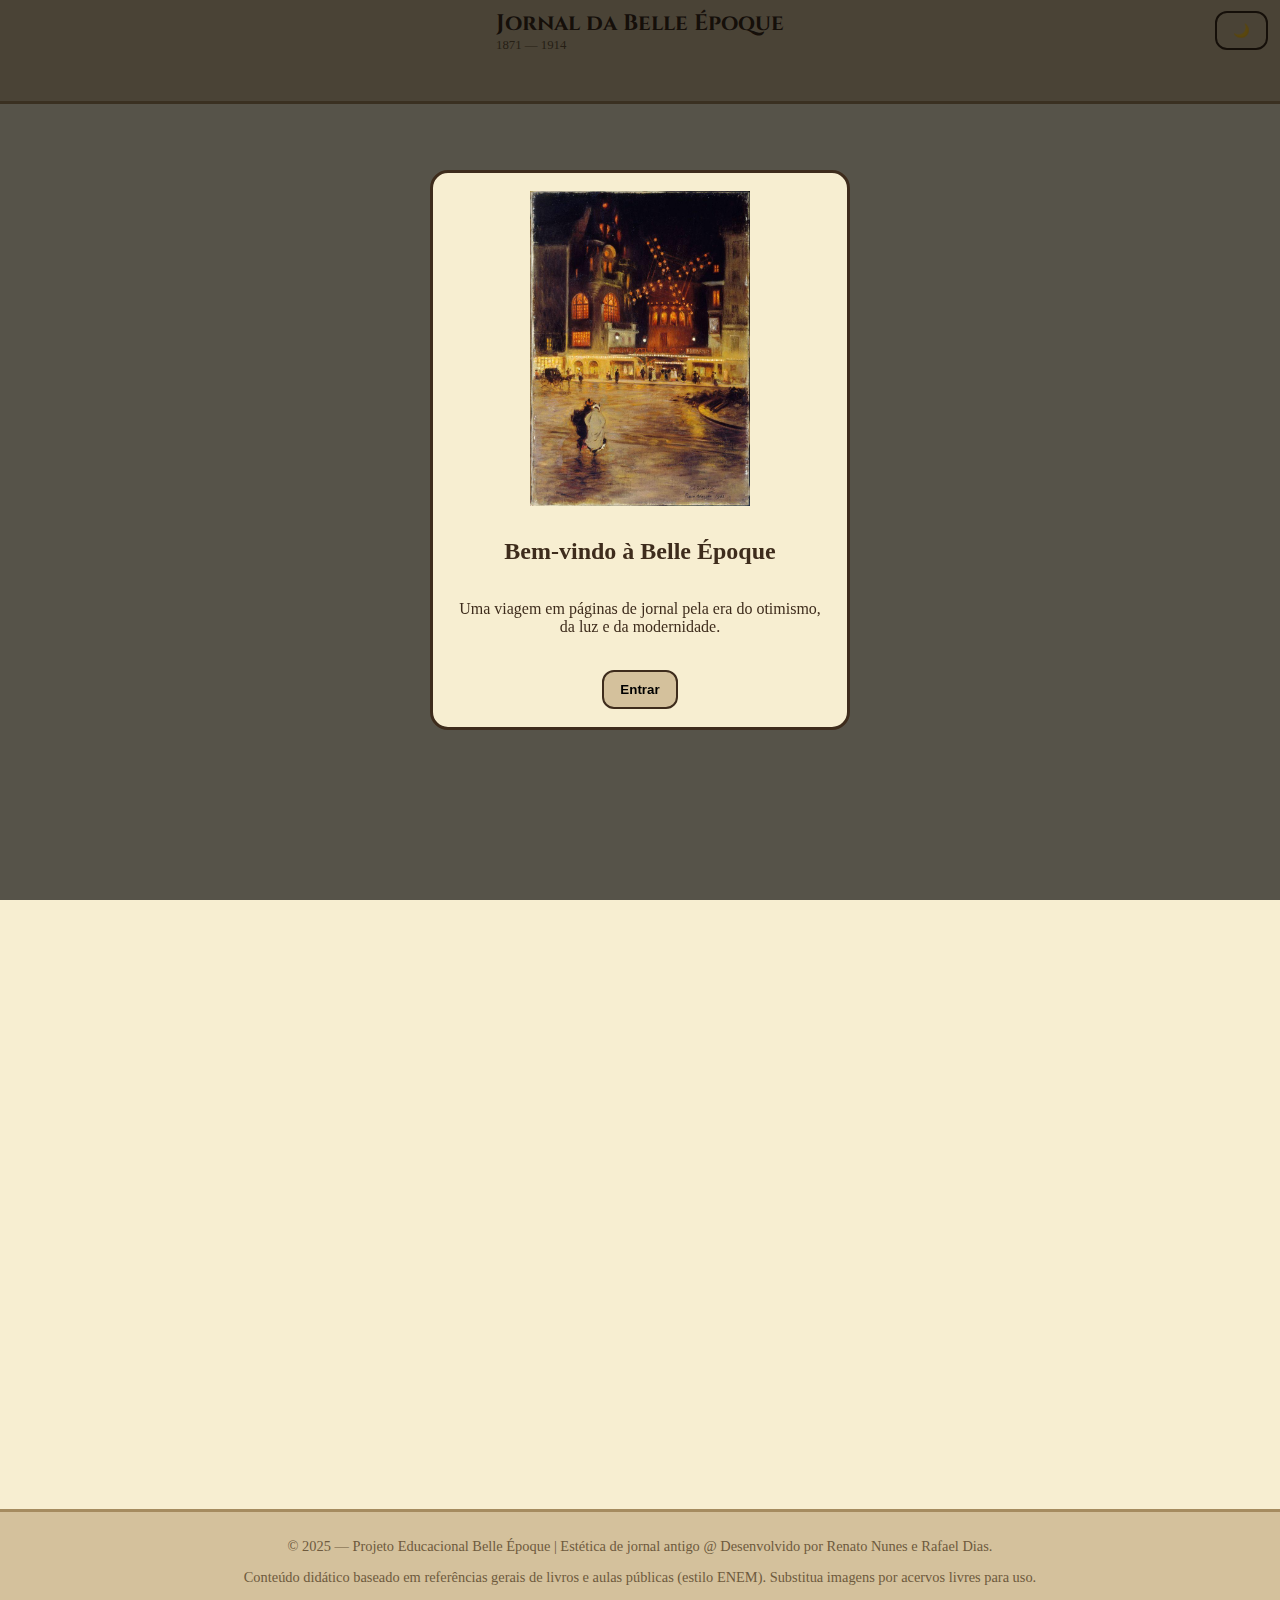
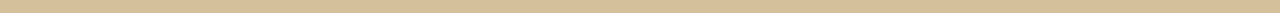
<file: belle-epoque/index.html>
<!DOCTYPE html>
<html lang="pt-BR">
<head>
  <title>Belle Époque — Introdução</title>
  
  <meta charset="UTF-8" />
  <meta name="viewport" content="width=device-width, initial-scale=1.0" />
  <link rel="stylesheet" href="static/css/style.css" />
  <link href="https://fonts.googleapis.com/css2?family=Cinzel:wght@400;600&family=Old+Standard+TT:wght@400;700&display=swap" rel="stylesheet">
  <script defer src="static/js/script.js"></script>

</head>
<body class="page">
  <!-- Popup de boas-vindas -->
  <div id="popup" class="popup">
    <div class="popup-content">
      <img src="static/img/moulin-rouge-zwisky-1902.jpg.jpg" alt="Paris, margens do Sena, Belle Époque" class="popup-img" />
      <h2>Bem-vindo à Belle Époque</h2>
      <p>Uma viagem em páginas de jornal pela era do otimismo, da luz e da modernidade.</p>
      <button class="btn" onclick="fecharPopup()">Entrar</button>
    </div>
  </div>

  

<header class="site-header">
  <div style="display:grid; grid-template-columns:1fr auto 1fr; align-items:center; width:100%; position:relative;">
    <div></div>
    <div class="brand" style="justify-self:center;">
      <h1>Jornal da Belle Époque</h1>
      <p class="subtitle">1871 — 1914</p>
    </div>
    <button id="theme-toggle" class="btn" style="justify-self:end; margin-left:auto;">🌙</button>
  </div>
  <nav class="navbar" style="display:flex; justify-content:center; gap:18px; margin-top:8px;">
    <a class="navlink fade-in active" href="index.html">Introdução</a>
    <a class="navlink fade-in" href="inicio.html">Início</a>
    <a class="navlink fade-in" href="cultura.html">Cultura</a>
    <a class="navlink fade-in" href="avancos.html">Avanços</a>
    <a class="navlink fade-in" href="fim.html">Fim</a>
    <a class="navlink quiz fade-in" href="quiz.html">Quiz</a>
  </nav>
</header>


  <main class="container fade-in">
  <section class="hero fade-in">
      <h2>A Era do Otimismo Moderno</h2>
      <p>A Belle Époque (c. 1871–1914) marcou o florescimento urbano e cultural na Europa e nas Américas:
         artes em ebulição, ciência em ritmo acelerado e uma nova vida social nos cafés, salões e bulevares.</p>
      <p class="muted">Esta linha do tempo destaca marcos do período até o seu desfecho na Primeira Guerra Mundial.</p>
    </section>

  <div class="carousel fade-in" data-carousel>
    <button class="prev" aria-label="Anterior">&#10094;</button>
    <div class="track">
      <img src="static/img/8ebcd0d2ad106ff4c42755fef40299f3.jpg" alt="Fundo 1"/>
      <img src="static/img/la-belle-epoque-paris-2.jpg" alt="Fundo 2"/>
      <img src="static/img/Le_Chateau_d'eau_and_plaza,_Exposition_Universal,_1900,_Paris,_France.jpg" alt="Fundo 3"/>
    </div>
    <button class="next" aria-label="Próximo">&#10095;</button>
  </div>

    <section class="cards fade-in">
      <article class="card fade-in" data-text="Período de prosperidade econômica relativa, difundindo consumo, eletricidade, transportes e cultura de massas.">
        <h3>O que foi?</h3>
      </article>
      <article class="card fade-in" data-text="Principalmente na Europa Ocidental (França, Reino Unido, Alemanha), mas com ecos em cidades como Rio, Buenos Aires e Nova York.">
        <h3>Onde ocorreu?</h3>
      </article>
      <article class="card fade-in" data-text="Ajuda a entender a modernização, as desigualdades do período e as tensões que culminaram na Primeira Guerra (1914).">
        <h3>Por que estudar?</h3>
      </article>
    </section>
  </main>

  
<footer class="site-footer">
  <div class="footer-inner">
    <p>&copy; 2025 — Projeto Educacional Belle Époque | Estética de jornal antigo @ Desenvolvido por Renato Nunes e Rafael Dias.</p>
    <p>Conteúdo didático baseado em referências gerais de livros e aulas públicas (estilo ENEM). Substitua imagens por acervos livres para uso.</p>
  </div>
</footer>

</body>
</html>
</file>
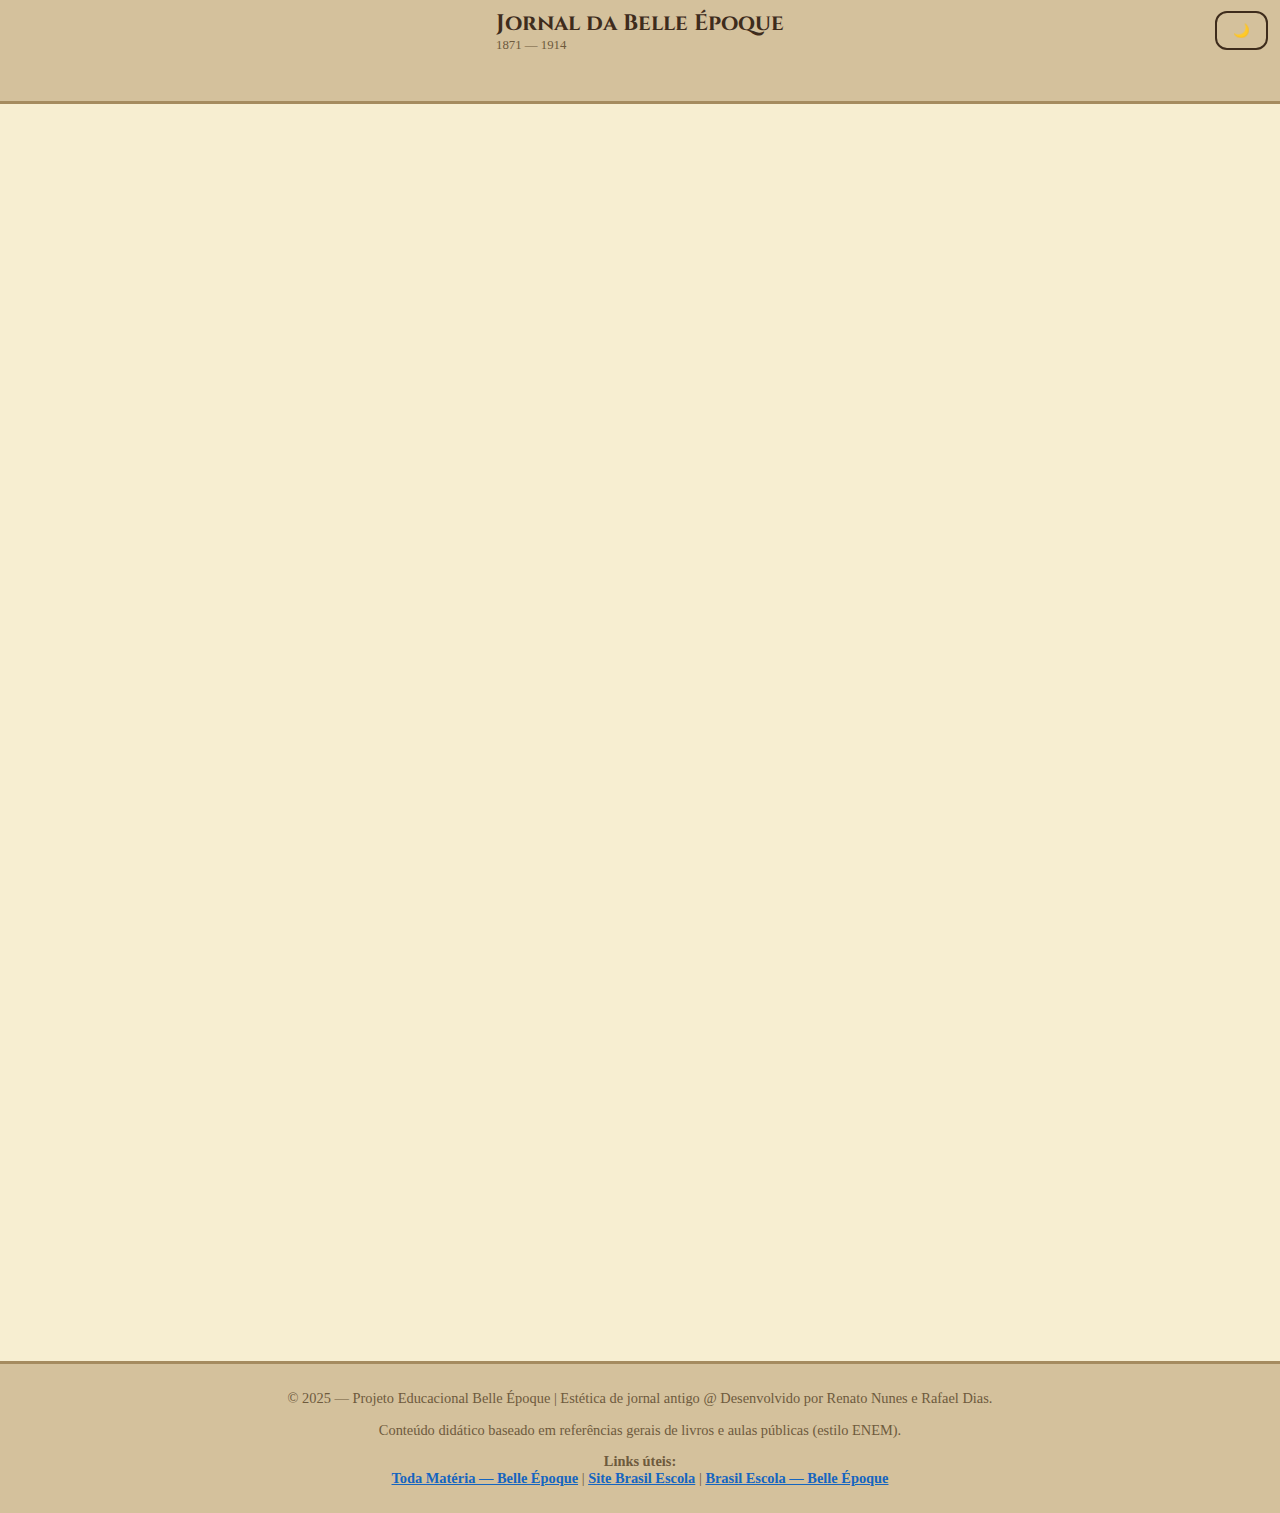
<file: belle-epoque/avancos.html>
<!DOCTYPE html>
<html lang="pt-BR">
<head>
  <title>Belle Époque — Avanços</title>
  
  <meta charset="UTF-8" />
  <meta name="viewport" content="width=device-width, initial-scale=1.0" />
  <link rel="stylesheet" href="static/css/style.css" />
  <link href="https://fonts.googleapis.com/css2?family=Cinzel:wght@400;600&family=Old+Standard+TT:wght@400;700&display=swap" rel="stylesheet">
  <script defer src="static/js/script.js"></script>

</head>
<body class="page">
  

<header class="site-header">
  <div style="display:grid; grid-template-columns:1fr auto 1fr; align-items:center; width:100%; position:relative;">
    <div></div>
    <div class="brand" style="justify-self:center;">
      <h1>Jornal da Belle Époque</h1>
      <p class="subtitle">1871 — 1914</p>
    </div>
    <button id="theme-toggle" class="btn" style="justify-self:end; margin-left:auto;">🌙</button>
  </div>
  <nav class="navbar" style="display:flex; justify-content:center; gap:18px; margin-top:8px;">
    <a class="navlink fade-in" href="index.html">Introdução</a>
    <a class="navlink fade-in" href="inicio.html">Início</a>
    <a class="navlink fade-in" href="cultura.html">Cultura</a>
    <a class="navlink fade-in" href="avancos.html">Avanços</a>
    <a class="navlink fade-in" href="fim.html">Fim</a>
    <a class="navlink quiz fade-in" href="quiz.html">Quiz</a>
  </nav>
</header>

  <main class="container fade-in">
    <h2>Avanços Tecnológicos e Científicos</h2>
    <p>Eletricidade, transportes, medicina e comunicação transformam o cotidiano nas metrópoles.</p>

  <div class="carousel fade-in" data-carousel>
      <button class="prev" aria-label="Anterior">&#10094;</button>
      <div class="track">
        <img src="static/img/belle-epoque-industria-automovil.jpg" alt="Eletricidade e iluminação"/>
        <img src="static/img/belle-epoque-industrializacion.webp" alt="Transportes e engenharia"/>
        <img src="static/img/belle-epoque-exposicion-universal-paris.jpg" alt="Ciência e medicina"/>
      </div>
      <button class="next" aria-label="Próximo">&#10095;</button>
    </div>

    <section class="cards fade-in">
      <article class="card fade-in" data-text="Iluminação pública e bondes elétricos alteram ritmos urbanos e a vida noturna.">
        <h3>Eletricidade</h3>
      </article>
      <article class="card fade-in" data-text="Telégrafo e telefone conectam mercados, governos e pessoas em novas escalas.">
        <h3>Comunicações</h3>
      </article>
      <article class="card fade-in" data-text="Avanços na microbiologia e higiene pública reduzem epidemias em áreas urbanas.">
        <h3>Saúde</h3>
      </article>
    </section>
  </main>
  
<footer class="site-footer">
  <div class="footer-inner">
    <p>&copy; 2025 — Projeto Educacional Belle Époque | Estética de jornal antigo @ Desenvolvido por Renato Nunes e Rafael Dias.</p>
    <p>Conteúdo didático baseado em referências gerais de livros e aulas públicas (estilo ENEM).</p>
    <p style="margin-top:10px;">
      <strong>Links úteis:</strong><br>
      <a href="https://www.todamateria.com.br/belle-epoque/" target="_blank">Toda Matéria — Belle Époque</a> |
  <a href="https://brasilescola.uol.com.br/" target="_blank">Site Brasil Escola</a> |
  <a href="https://brasilescola.uol.com.br/historiag/belle-epoque.htm" target="_blank">Brasil Escola — Belle Époque</a>
    </p>
  </div>
</footer>

</body>
</html>
</file>
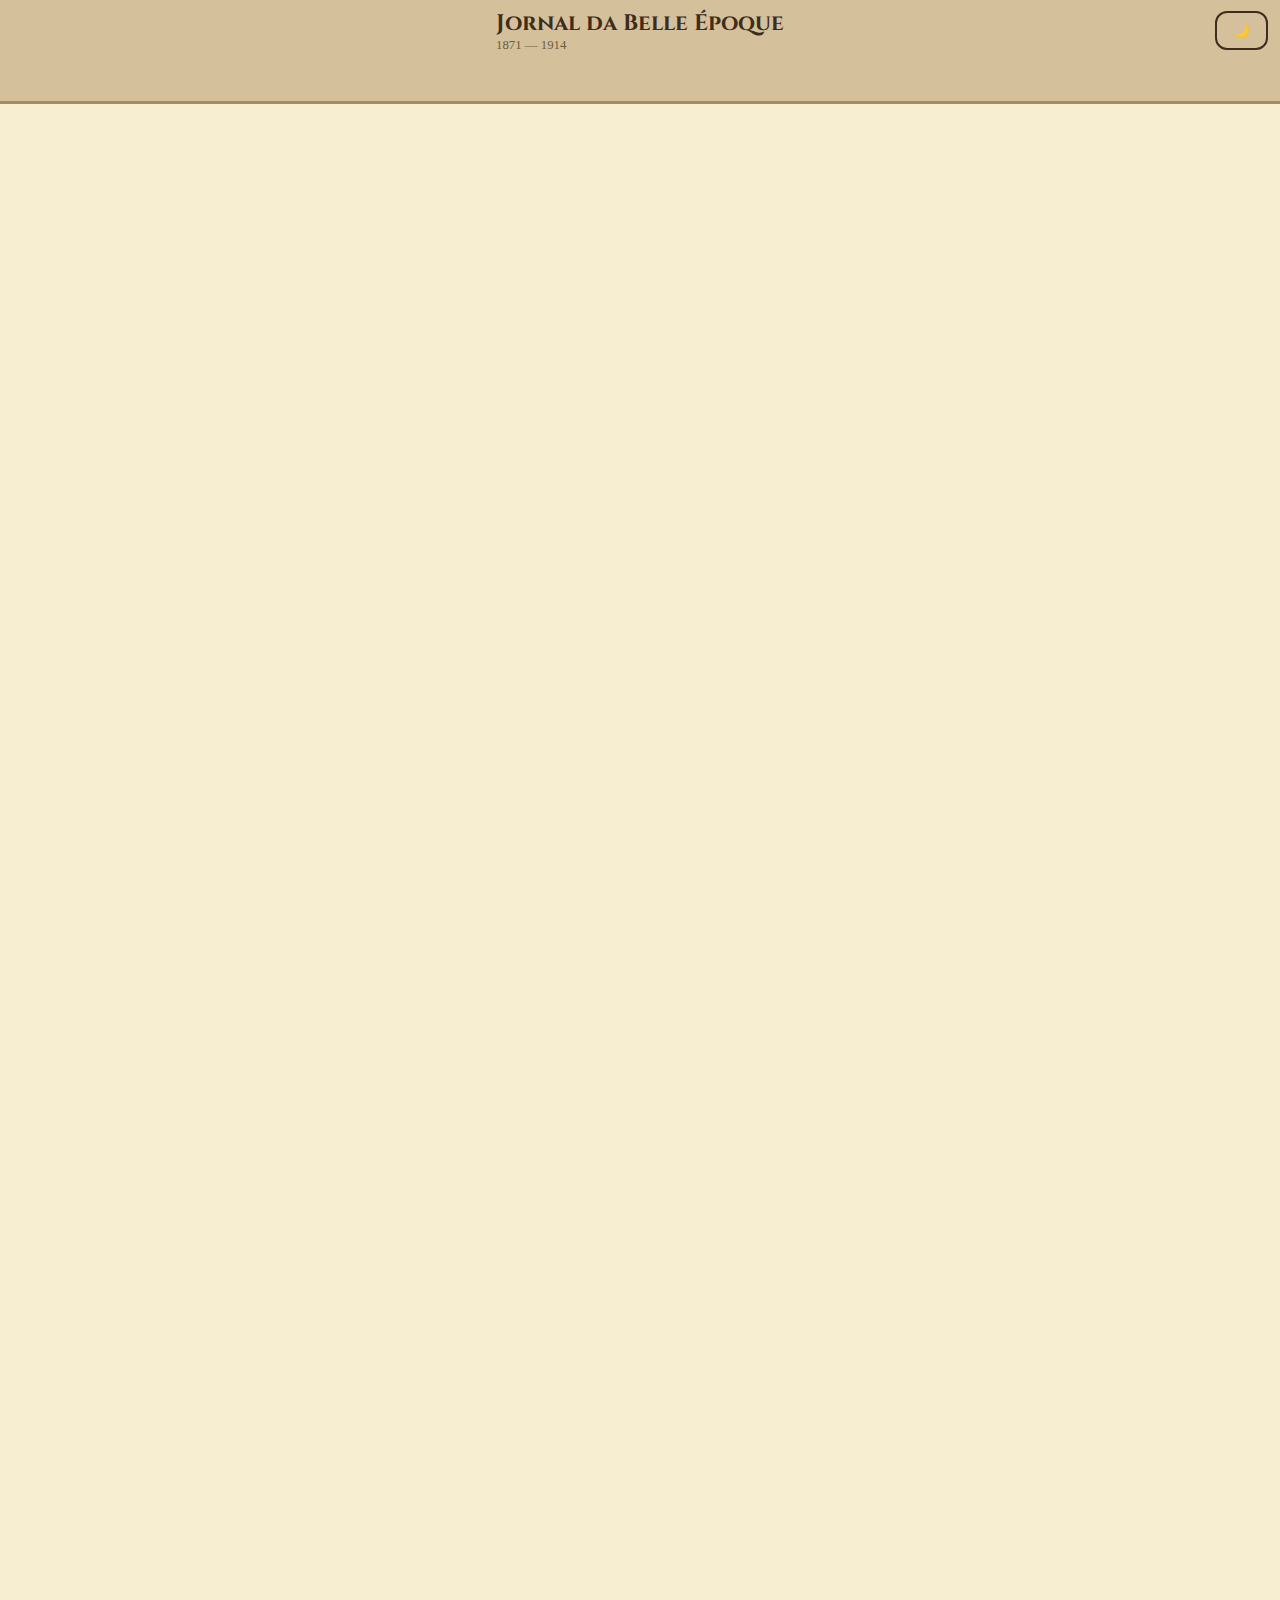
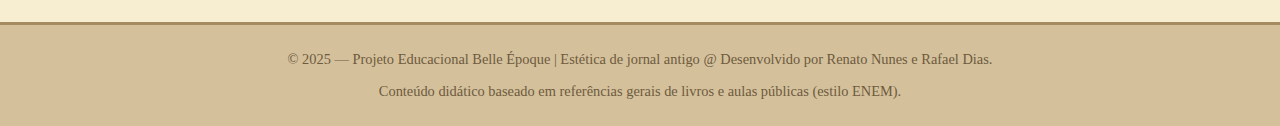
<file: belle-epoque/cultura.html>
<!DOCTYPE html>
<html lang="pt-BR">
<head>
  <title>Belle Époque — Cultura</title>
  
  <meta charset="UTF-8" />
  <meta name="viewport" content="width=device-width, initial-scale=1.0" />
  <link rel="stylesheet" href="static/css/style.css" />
  <link href="https://fonts.googleapis.com/css2?family=Cinzel:wght@400;600&family=Old+Standard+TT:wght@400;700&display=swap" rel="stylesheet">
  <script defer src="static/js/script.js"></script>

</head>
<body class="page">
  

<header class="site-header">
  <div style="display:grid; grid-template-columns:1fr auto 1fr; align-items:center; width:100%; position:relative;">
    <div></div>
    <div class="brand" style="justify-self:center;">
      <h1>Jornal da Belle Époque</h1>
      <p class="subtitle">1871 — 1914</p>
    </div>
    <button id="theme-toggle" class="btn" style="justify-self:end; margin-left:auto;">🌙</button>
  </div>
  <nav class="navbar" style="display:flex; justify-content:center; gap:18px; margin-top:8px;">
    <a class="navlink fade-in" href="index.html">Introdução</a>
    <a class="navlink fade-in" href="inicio.html">Início</a>
    <a class="navlink fade-in" href="cultura.html">Cultura</a>
    <a class="navlink fade-in" href="avancos.html">Avanços</a>
    <a class="navlink fade-in" href="fim.html">Fim</a>
    <a class="navlink quiz fade-in" href="quiz.html">Quiz</a>
  </nav>
</header>

  <main class="container fade-in">
    <h2>Cultura na Belle Époque</h2>
    <p>Artes visuais, música, literatura e moda exploraram a modernidade — do Art Nouveau aos espetáculos populares.</p>

  <div class="carousel fade-in" data-carousel>
      <button class="prev" aria-label="Anterior">&#10094;</button>
      <div class="track">
        <img src="static/img/belle_epoque_by_obsidianplanet_dfwu8u0-fullview.jpg" alt="Art Nouveau"/>
        <img src="static/img/musica.webp" alt="Cabaret e música"/>
        <img src="static/img/moda.webp" alt="Moda e fotografia"/>
      </div>
      <button class="next" aria-label="Próximo">&#10095;</button>
    </div>

    <section class="cards fade-in">
      <article class="card fade-in" data-text="Linhas orgânicas e motivos naturais em arquitetura, cartazes e objetos.">
        <h3>Art Nouveau</h3>
      </article>
      <article class="card fade-in" data-text="Teatros, revistas e cabarés popularizam novas formas de entretenimento.">
        <h3>Espectáculos</h3>
      </article>
      <article class="card fade-in" data-text="Jornais ilustrados e cartazes ampliam o público consumidor de cultura e informação.">
        <h3>Imprensa</h3>
      </article>
    </section>
  </main>
  
<footer class="site-footer">
  <div class="footer-inner">
    <p>&copy; 2025 — Projeto Educacional Belle Époque | Estética de jornal antigo  @ Desenvolvido por Renato Nunes e Rafael Dias.</p>
    <p>Conteúdo didático baseado em referências gerais de livros e aulas públicas (estilo ENEM).</p>
  </div>
</footer>

</body>
</html>
</file>
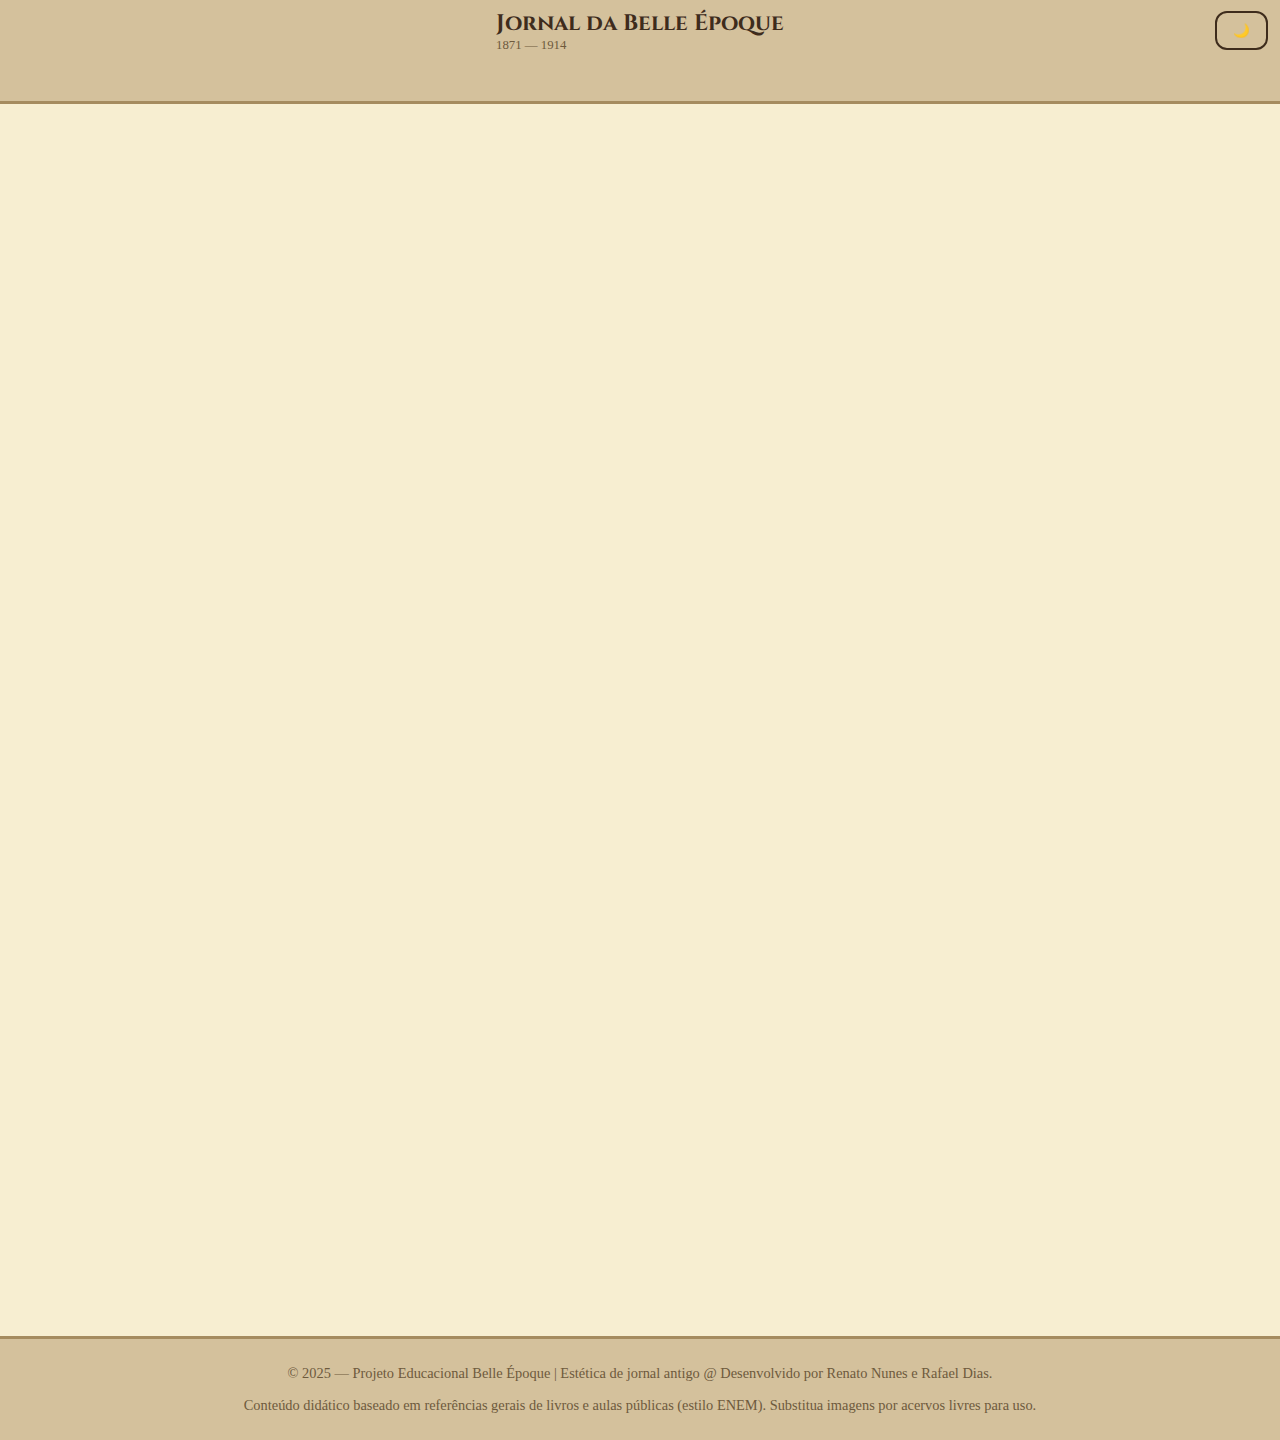
<file: belle-epoque/fim.html>
<!DOCTYPE html>
<html lang="pt-BR">
<head>
  <title>Belle Époque — Fim</title>
  
  <meta charset="UTF-8" />
  <meta name="viewport" content="width=device-width, initial-scale=1.0" />
  <link rel="stylesheet" href="static/css/style.css" />
  <link href="https://fonts.googleapis.com/css2?family=Cinzel:wght@400;600&family=Old+Standard+TT:wght@400;700&display=swap" rel="stylesheet">
  <script defer src="static/js/script.js"></script>

</head>
<body class="page">
  
<header class="site-header">
  <div style="display:grid; grid-template-columns:1fr auto 1fr; align-items:center; width:100%; position:relative;">
    <div></div>
    <div class="brand" style="justify-self:center;">
      <h1>Jornal da Belle Époque</h1>
      <p class="subtitle">1871 — 1914</p>
    </div>
    <button id="theme-toggle" class="btn" style="justify-self:end; margin-left:auto;">🌙</button>
  </div>
  <nav class="navbar" style="display:flex; justify-content:center; gap:18px; margin-top:8px;">
    <a class="navlink fade-in" href="index.html">Introdução</a>
    <a class="navlink fade-in" href="inicio.html">Início</a>
    <a class="navlink fade-in" href="cultura.html">Cultura</a>
    <a class="navlink fade-in" href="avancos.html">Avanços</a>
    <a class="navlink fade-in" href="fim.html">Fim</a>
    <a class="navlink quiz fade-in" href="quiz.html">Quiz</a>
  </nav>
</header>

  <main class="container fade-in">
    <h2>O Desfecho: rumo à Primeira Guerra</h2>
    <p>Rivalidades imperialistas, nacionalismos e alianças militares aumentam tensões até 1914, quando o atentado de Sarajevo desencadeia a guerra.</p>

  <div class="carousel fade-in" data-carousel>
      <button class="prev" aria-label="Anterior">&#10094;</button>
      <div class="track">
        <img src="static/img/world-war-i-wounded-american-soldiers-everett.jpg" alt="Alianças e rivalidades"/>
        <img src="static/img/fases-primeira-guerra-mundial-2.jpg" alt="Tensões e crise"/>
        <img src="static/img/guerra.webp" alt="Eclosão da guerra"/>
      </div>
      <button class="next" aria-label="Próximo">&#10095;</button>
    </div>

    <section class="cards fade-in">
      <article class="card fade-in" data-text="Período de prosperidade econômica relativa, difundindo consumo, eletricidade, transportes e cultura de massas.">
        <h3>O que foi?</h3>
      </article>
      <article class="card fade-in" data-text="Principalmente na Europa Ocidental (França, Reino Unido, Alemanha), mas com ecos em cidades como Rio, Buenos Aires e Nova York.">
        <h3>Onde ocorreu?</h3>
      </article>
      <article class="card fade-in" data-text="Ajuda a entender a modernização, as desigualdades do período e as tensões que culminaram na Primeira Guerra (1914).">
        <h3>Por que estudar?</h3>
      </article>
    </section>
  </main>
  
<footer class="site-footer">
  <div class="footer-inner">
    <p>&copy; 2025 — Projeto Educacional Belle Époque | Estética de jornal antigo @ Desenvolvido por Renato Nunes e Rafael Dias.</p>
    <p>Conteúdo didático baseado em referências gerais de livros e aulas públicas (estilo ENEM). Substitua imagens por acervos livres para uso.</p>
  </div>
</footer>

</body>
</html>
</file>
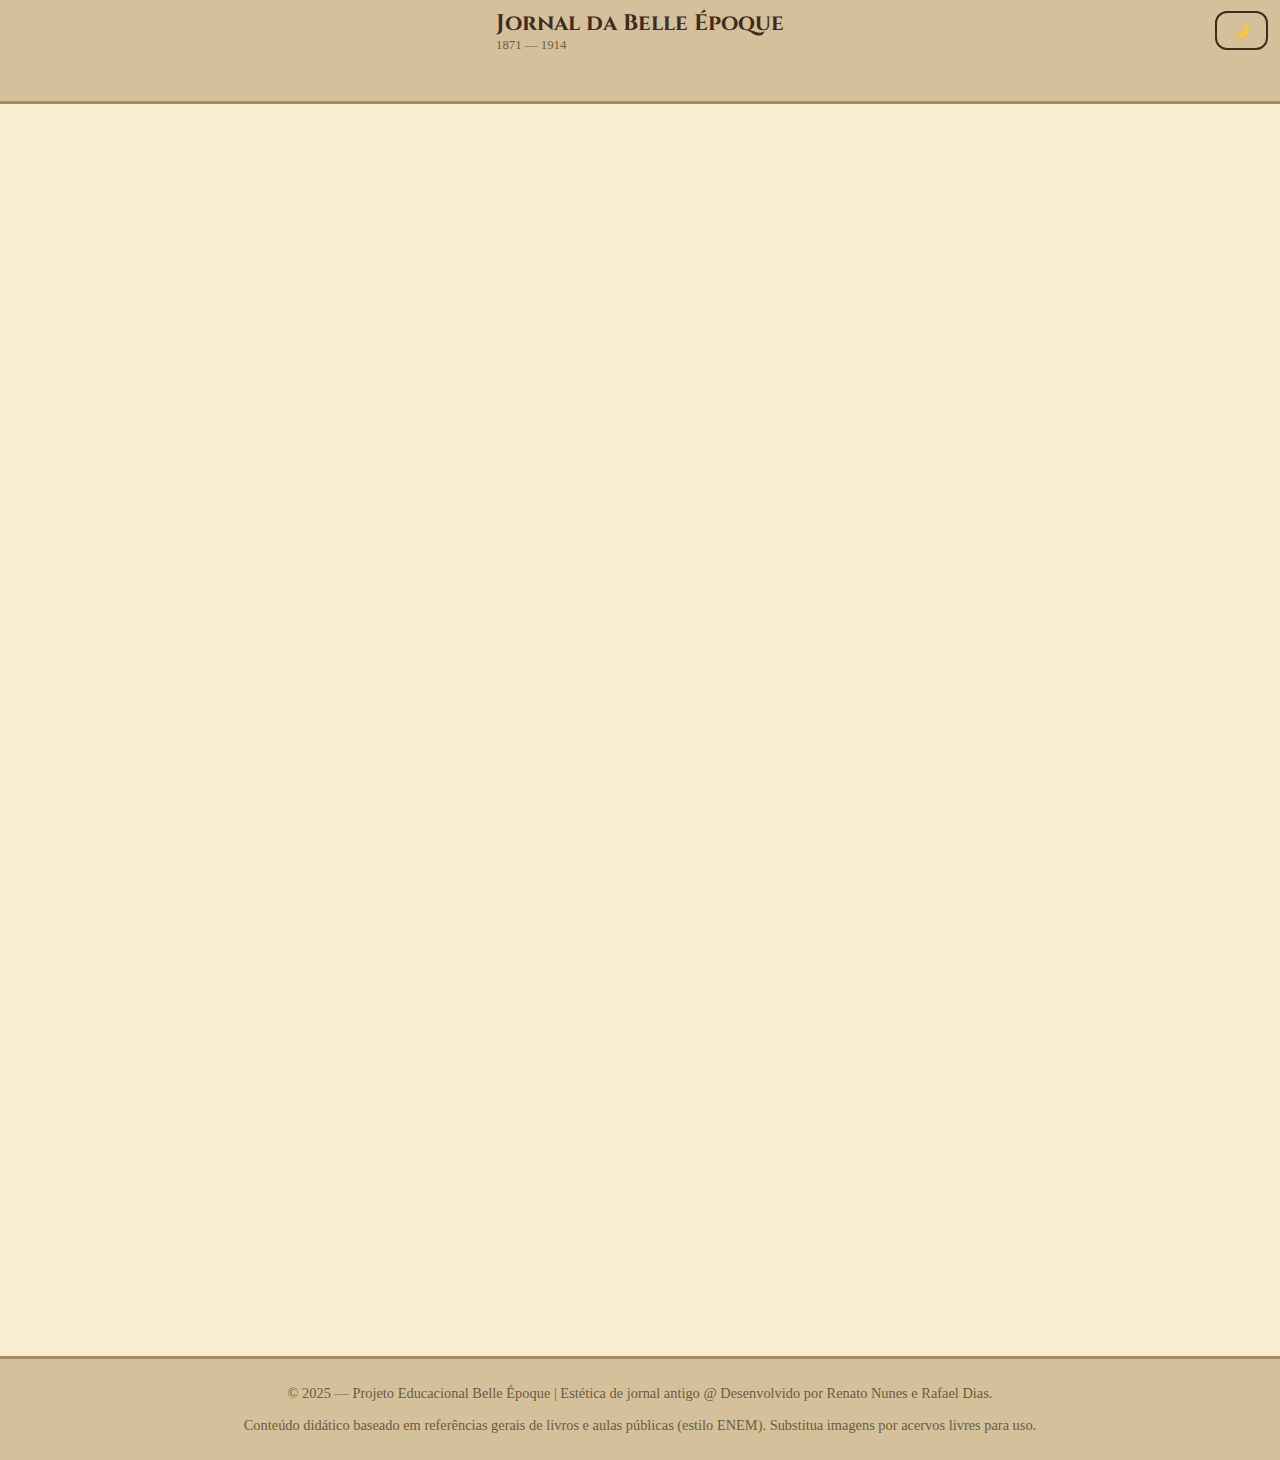
<file: belle-epoque/inicio.html>
<!DOCTYPE html>
<html lang="pt-BR">
<head>
  <title>Belle Époque — Início</title>
  
  <meta charset="UTF-8" />
  <meta name="viewport" content="width=device-width, initial-scale=1.0" />
  <link rel="stylesheet" href="static/css/style.css" />
  <link href="https://fonts.googleapis.com/css2?family=Cinzel:wght@400;600&family=Old+Standard+TT:wght@400;700&display=swap" rel="stylesheet">
  <script defer src="static/js/script.js"></script>

</head>
<body class="page">
  

<header class="site-header">
  <div style="display:grid; grid-template-columns:1fr auto 1fr; align-items:center; width:100%; position:relative;">
    <div></div>
    <div class="brand" style="justify-self:center;">
      <h1>Jornal da Belle Époque</h1>
      <p class="subtitle">1871 — 1914</p>
    </div>
    <button id="theme-toggle" class="btn" style="justify-self:end; margin-left:auto;">🌙</button>
  </div>
  <nav class="navbar" style="display:flex; justify-content:center; gap:18px; margin-top:8px;">
    <a class="navlink fade-in" href="index.html">Introdução</a>
    <a class="navlink fade-in" href="inicio.html">Início</a>
    <a class="navlink fade-in" href="cultura.html">Cultura</a>
    <a class="navlink fade-in" href="avancos.html">Avanços</a>
    <a class="navlink fade-in" href="fim.html">Fim</a>
    <a class="navlink quiz fade-in" href="quiz.html">Quiz</a>
  </nav>
</header>

  <main class="container fade-in timeline">
    <h2>Início da Belle Époque</h2>
    <p>Entre o fim da Guerra Franco-Prussiana (1871) e o início da Primeira Guerra (1914), consolida-se uma sensação de paz relativa e progresso.</p>

  <div class="carousel fade-in" data-carousel>
      <button class="prev" aria-label="Anterior">&#10094;</button>
      <div class="track">
        <img src="static/img/belle-epoque.webp" alt="Marcos iniciais"/>
        <img src="static/img/_image.webp" alt="Urbanização e bulevares"/>
        <img src="static/img/R.jfif" alt="Cafés e sociabilidade"/>
      </div>
      <button class="next" aria-label="Próximo">&#10095;</button>
    </div>

    <section class="cards fade-in">
      <article class="card fade-in" data-text="Reformas urbanas ampliam bulevares, iluminação pública e transporte coletivo.">
        <h3>Urbanização</h3>
      </article>
      <article class="card fade-in" data-text="Cafés, salões literários e cabarés tornam-se espaços de sociabilidade e circulação de ideias.">
        <h3>Cultura de Salão</h3>
      </article>
      <article class="card fade-in" data-text="Industrialização acelera a produção e o consumo, apesar de crises e desigualdades sociais persistentes.">
        <h3>Economia</h3>
      </article>
    </section>
  </main>
  
<footer class="site-footer">
  <div class="footer-inner">
    <p>&copy; 2025 — Projeto Educacional Belle Époque | Estética de jornal antigo @ Desenvolvido por Renato Nunes e Rafael Dias.</p>
    <p>Conteúdo didático baseado em referências gerais de livros e aulas públicas (estilo ENEM). Substitua imagens por acervos livres para uso.</p>
  </div>
</footer>

</body>
</html>
</file>
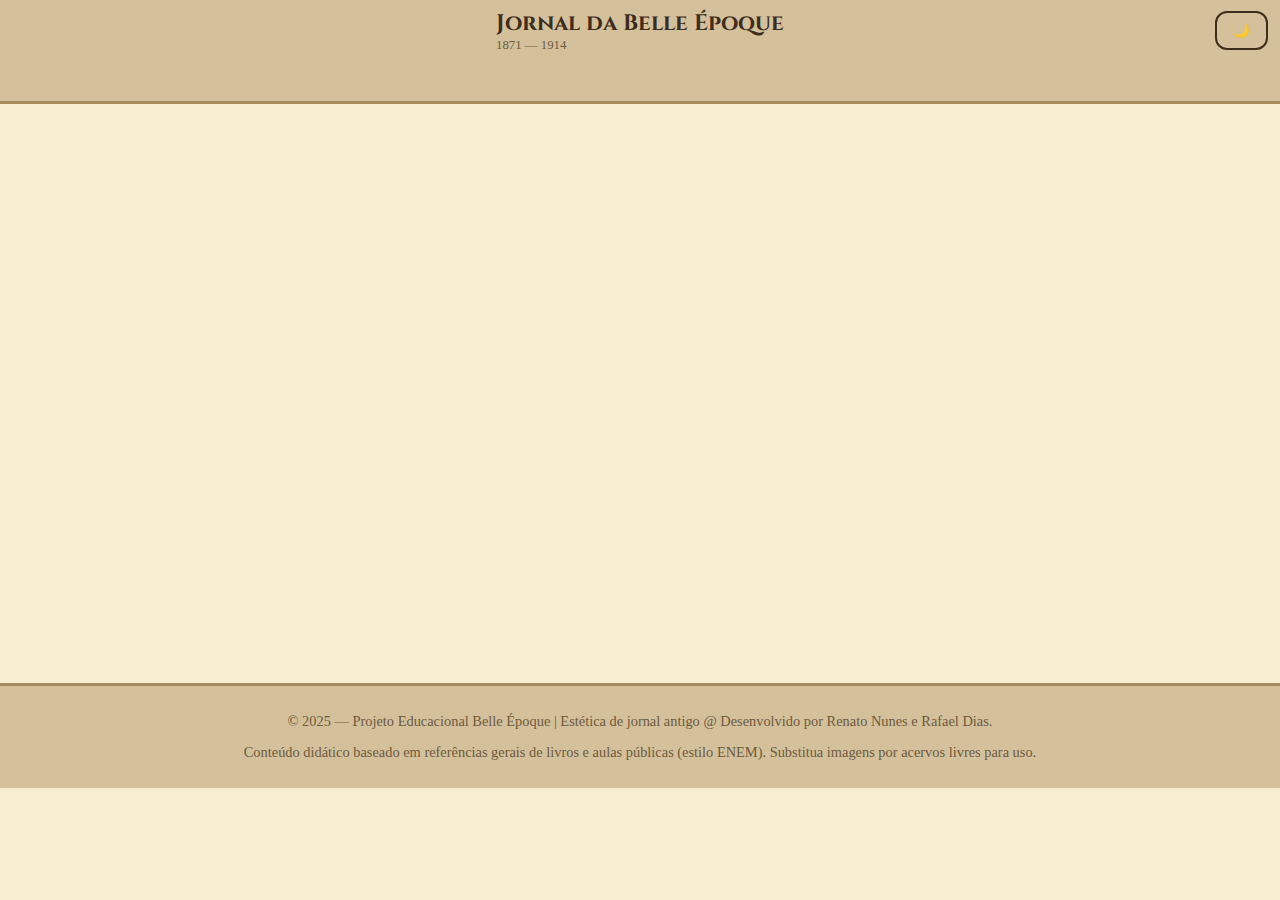
<file: belle-epoque/quiz.html>
<!DOCTYPE html>
<html lang="pt-BR">
<head>
  <title>Belle Époque — Quiz</title>
  
  <meta charset="UTF-8" />
  <meta name="viewport" content="width=device-width, initial-scale=1.0" />
  <link rel="stylesheet" href="static/css/style.css" />
  <link href="https://fonts.googleapis.com/css2?family=Cinzel:wght@400;600&family=Old+Standard+TT:wght@400;700&display=swap" rel="stylesheet">
  <script defer src="static/js/script.js"></script>

</head>
<body class="page">
  

<header class="site-header">
  <div style="display:grid; grid-template-columns:1fr auto 1fr; align-items:center; width:100%; position:relative;">
    <div></div>
    <div class="brand" style="justify-self:center;">
      <h1>Jornal da Belle Époque</h1>
      <p class="subtitle">1871 — 1914</p>
    </div>
    <button id="theme-toggle" class="btn" style="justify-self:end; margin-left:auto;">🌙</button>
  </div>
  <nav class="navbar" style="display:flex; justify-content:center; gap:18px; margin-top:8px;">
    <a class="navlink fade-in" href="index.html">Introdução</a>
    <a class="navlink fade-in" href="inicio.html">Início</a>
    <a class="navlink fade-in" href="cultura.html">Cultura</a>
    <a class="navlink fade-in" href="avancos.html">Avanços</a>
    <a class="navlink fade-in" href="fim.html">Fim</a>
    <a class="navlink quiz fade-in" href="quiz.html">Quiz</a>
  </nav>
</header>

  <main class="container fade-in quiz">
    <h2>Quiz — Estilo ENEM (30 questões)</h2>
    <p class="muted">Responda e acompanhe sua pontuação. Cada acerto vale 1 ponto.</p>
    <div id="quiz-app" class="quiz-app"></div>
    <div class="scoreboard">
      <span>Pergunta: <strong id="qnum">1/30</strong></span>
      <span>Pontos: <strong id="score">0</strong></span>
    </div>
  </main>
  
<footer class="site-footer">
  <div class="footer-inner">
    <p>&copy; 2025 — Projeto Educacional Belle Époque | Estética de jornal antigo @ Desenvolvido por Renato Nunes e Rafael Dias.</p>
    <p>Conteúdo didático baseado em referências gerais de livros e aulas públicas (estilo ENEM). Substitua imagens por acervos livres para uso.</p>
  </div>
</footer>

  <script>
    window.QUIZ_QUESTIONS = [
  {
    "q": "A expressão 'Belle Époque' refere-se, em geral, ao período entre:",
    "opts": [
      "1815–1848",
      "1871–1914",
      "1918–1939",
      "1945–1960"
    ],
    "ans": 1,
    "exp": "Corresponde ao período entre o pós-1871 e a eclosão da Primeira Guerra em 1914."
  },
  {
    "q": "Um traço urbano típico associado à Belle Époque foi:",
    "opts": [
      "Redução da iluminação pública",
      "Expansão de bulevares e cafés",
      "Ruralização da economia",
      "Declínio do transporte coletivo"
    ],
    "ans": 1,
    "exp": "As reformas urbanas ampliam bulevares, iluminação e sociabilidade em cafés."
  },
  {
    "q": "Na cultura visual da Belle Époque, um estilo marcante foi o:",
    "opts": [
      "Barroco",
      "Art Nouveau",
      "Românico",
      "Expressionismo Abstrato"
    ],
    "ans": 1,
    "exp": "O Art Nouveau é caracterizado por linhas orgânicas e motivos naturais."
  },
  {
    "q": "No campo das comunicações, destacam-se inovações como:",
    "opts": [
      "Telégrafo e telefone",
      "Pombos-correio",
      "Somente rádio",
      "Apenas jornais manuscritos"
    ],
    "ans": 0,
    "exp": "Telégrafo e telefone integram mercados e governos com mais rapidez."
  },
  {
    "q": "Os bondes elétricos e a iluminação pública alteraram sobretudo:",
    "opts": [
      "A vida noturna e o deslocamento urbano",
      "A estrutura agrária",
      "As trocas marítimas",
      "A educação rural"
    ],
    "ans": 0,
    "exp": "Tecnologias elétricas transformam mobilidade e hábitos noturnos."
  },
  {
    "q": "A crescente imprensa ilustrada e os cartazes publicitários indicam:",
    "opts": [
      "Retrocesso tecnológico",
      "Cultura de massas emergente",
      "Fim da leitura",
      "Censura absoluta"
    ],
    "ans": 1,
    "exp": "Há expansão do consumo cultural e da publicidade nas metrópoles."
  },
  {
    "q": "Uma consequência social do progresso econômico do período foi:",
    "opts": [
      "Extinção das desigualdades",
      "Aumento uniforme de salários",
      "Urbanização e consumo ampliados",
      "Desaparecimento de crises"
    ],
    "ans": 2,
    "exp": "Houve urbanização e consumo, mas desigualdades e crises persistiram."
  },
  {
    "q": "O imperialismo do fim do século XIX relaciona-se a:",
    "opts": [
      "Busca por mercados e recursos",
      "Isolacionismo europeu",
      "Recuo industrial",
      "Fim das rivalidades"
    ],
    "ans": 0,
    "exp": "Potências disputam colônias e matérias-primas, elevando tensões."
  },
  {
    "q": "Os cafés e salões funcionavam como:",
    "opts": [
      "Apenas espaços religiosos",
      "Centros de sociabilidade e debate",
      "Locais de treinamento militar",
      "Armazéns de grãos"
    ],
    "ans": 1,
    "exp": "Eram espaços de encontro, lazer e circulação de ideias."
  },
  {
    "q": "A medicina no período avançou com:",
    "opts": [
      "Teoria dos miasmas",
      "Microbiologia e higiene",
      "Exclusão da vacinação",
      "Abandono de hospitais"
    ],
    "ans": 1,
    "exp": "Estudos em microbiologia e políticas de saúde pública se expandem."
  },
  {
    "q": "A Primeira Guerra eclodiu em 1914 após:",
    "opts": [
      "Queda da Bastilha",
      "Assassinato do arquiduque Francisco Ferdinando",
      "Tratado de Viena",
      "Revolução Russa"
    ],
    "ans": 1,
    "exp": "O atentado em Sarajevo aciona alianças e escalada militar."
  },
  {
    "q": "A eletrificação nas cidades impactou principalmente:",
    "opts": [
      "Vida rural",
      "Mineração artesanal",
      "Iluminação e transporte urbano",
      "Ciclos agrícolas"
    ],
    "ans": 2,
    "exp": "Ruas iluminadas e bondes elétricos remodelam o cotidiano urbano."
  },
  {
    "q": "O crescimento dos bulevares está associado a:",
    "opts": [
      "Feudalismo",
      "Reformas urbanas e planejamento",
      "Nomadismo",
      "Ruralização"
    ],
    "ans": 1,
    "exp": "Projetos urbanos modernizam a circulação e a vida pública."
  },
  {
    "q": "Na cultura de massas, popularizaram-se:",
    "opts": [
      "Revistas ilustradas e cartazes",
      "Manuscritos medievais",
      "Apenas teatro clássico",
      "Proibição de imagem"
    ],
    "ans": 0,
    "exp": "A indústria gráfica e a publicidade ganham tração."
  },
  {
    "q": "O termo que descreve a busca por colônias e hegemonia econômica nesse período é:",
    "opts": [
      "Mercantilismo medieval",
      "Feudalismo",
      "Imperialismo",
      "Tribalismo"
    ],
    "ans": 2,
    "exp": "Imperialismo marca a disputa por áreas e recursos."
  },
  {
    "q": "Um efeito da integração por telégrafo foi:",
    "opts": [
      "Comunicação mais lenta",
      "Mercados mais conectados",
      "Isolamento de capitais",
      "Fim dos jornais"
    ],
    "ans": 1,
    "exp": "Houve aceleração de informações e integração econômica."
  },
  {
    "q": "A Belle Époque coincidiu com:",
    "opts": [
      "Revolução Industrial tardia e modernização urbana",
      "Fechamento de fábricas",
      "Domínio rural",
      "Declínio técnico"
    ],
    "ans": 0,
    "exp": "A industrialização avançou com novas tecnologias e metrópoles."
  },
  {
    "q": "Os cartazes do período destacam-se por:",
    "opts": [
      "Minimalismo digital",
      "Art Nouveau e cores marcantes",
      "Apenas tipografia",
      "Proibição de ilustrações"
    ],
    "ans": 1,
    "exp": "Cartazismo de artistas como Mucha populariza estética orgânica."
  },
  {
    "q": "O lazer urbano cresceu com:",
    "opts": [
      "Feiras, teatros, cafés e cabarés",
      "Proibição total de eventos",
      "Êxodo cultural",
      "Campanhas antiarte"
    ],
    "ans": 0,
    "exp": "A oferta cultural se amplia nas capitais e balneários."
  },
  {
    "q": "A crise que encerra a Belle Époque é:",
    "opts": [
      "Primeira Guerra Mundial",
      "Guerra dos Cem Anos",
      "Guerra Civil Inglesa",
      "Guerra Fria"
    ],
    "ans": 0,
    "exp": "A guerra de 1914–1918 rompe o otimismo do período."
  },
  {
    "q": "A expansão do transporte urbano inclui:",
    "opts": [
      "Bondes elétricos e metrôs iniciais",
      "Apenas carroças",
      "Dirigíveis rurais",
      "Trens a vapor em fazendas"
    ],
    "ans": 0,
    "exp": "Bondes e primeiras linhas de metrô surgem em grandes cidades."
  },
  {
    "q": "O crescimento das cidades trouxe também:",
    "opts": [
      "Saneamento e novos desafios sociais",
      "Extinção de cortiços",
      "Fim da pobreza",
      "Abandono de políticas públicas"
    ],
    "ans": 0,
    "exp": "Saneamento avança, mas persistem pobreza e desigualdades."
  },
  {
    "q": "A cultura científica do período valorizou:",
    "opts": [
      "Empirismo e laboratório",
      "Astrologia estatal",
      "Magia oficial",
      "Ocultismo obrigatório"
    ],
    "ans": 0,
    "exp": "Institutos e laboratórios consolidam a pesquisa experimental."
  },
  {
    "q": "A fotografia e o cinema nascente:",
    "opts": [
      "Somem do cotidiano",
      "Amplificam registro e entretenimento",
      "Ficam secretos",
      "Substituem a imprensa"
    ],
    "ans": 1,
    "exp": "Novas mídias registram e difundem imagens em massa."
  },
  {
    "q": "Um efeito do imperialismo foi:",
    "opts": [
      "Cooperação universal",
      "Conflitos e rivalidades entre potências",
      "Isolamento europeu total",
      "Fim dos exércitos"
    ],
    "ans": 1,
    "exp": "Disputas coloniais e estratégicas ampliam tensões."
  },
  {
    "q": "Sobre a vida noturna, é correto afirmar que:",
    "opts": [
      "Declinou com eletricidade",
      "Expandiu-se com iluminação pública",
      "Foi proibida",
      "Migrou ao campo"
    ],
    "ans": 1,
    "exp": "A luz elétrica prolonga atividades em espaços urbanos."
  },
  {
    "q": "Os cartazes publicitários do período serviam para:",
    "opts": [
      "Apenas anúncios estatais",
      "Divulgar produtos, espetáculos e estética moderna",
      "Comunicar guerras",
      "Proibir consumo"
    ],
    "ans": 1,
    "exp": "Integram publicidade, arte e cultura de massas."
  },
  {
    "q": "A relação entre ciência e saúde pública resultou em:",
    "opts": [
      "Pioras sanitárias",
      "Campanhas de higiene e vacinação",
      "Fim dos hospitais",
      "Proibição de pesquisa"
    ],
    "ans": 1,
    "exp": "Ciência aplicada impulsiona políticas de saúde nas cidades."
  },
  {
    "q": "O termo que define a competição por colônias é:",
    "opts": [
      "Liberalismo clássico",
      "Imperialismo",
      "Patrimonialismo",
      "Anarquismo"
    ],
    "ans": 1,
    "exp": "Reforça-se a resposta: imperialismo das potências europeias."
  },
  {
    "q": "A eclosão da guerra em 1914 indica que o otimismo da Belle Époque era:",
    "opts": [
      "Ilusório em parte, diante de tensões estruturais",
      "Irreversível",
      "Apolítico",
      "Imune a crises"
    ],
    "ans": 0,
    "exp": "Convívio de progresso com rivalidades conduziu ao conflito."
  }
];
  </script>
</body>
</html>
</file>
<file: belle-epoque/static/css/style.css>
.site-footer .footer-inner a {
  color: #1565c0 !important;
  text-decoration: underline;
  font-weight: 600;
  transition: color .2s;
}
.site-footer .footer-inner a:hover {
  color: #0d47a1 !important;
}
.site-footer .footer-inner a {
  color: #1565c0 !important;
  text-decoration: underline;
  font-weight: 600;
  transition: color .2s;
}

.site-footer .footer-inner a:hover {
  color: #0d47a1 !important;
}
/* Menu sanduíche para mobile */
.menu-toggle {
  display: none;
  background: none;
  border: none;
  font-size: 2.1rem;
  cursor: pointer;
  margin-left: 12px;
  color: var(--ink);
  z-index: 20;
}

@media (max-width: 720px) {
  .navbar {
    flex-direction: column;
    align-items: flex-start;
    gap: 0;
    position: absolute;
    top: 56px;
    left: 0;
    width: 100vw;
    background: var(--gold);
    border-bottom: 2px solid var(--sep);
    box-shadow: 0 6px 18px rgba(0,0,0,.08);
    padding: 0;
    transition: max-height .3s;
    max-height: 0;
    overflow: hidden;
  }
  .navbar.open {
    max-height: 400px;
    padding: 12px 0;
  }
  .navbar .navlink {
    display: block;
    width: 100%;
    padding: 14px 18px;
    border-radius: 0;
    border-bottom: 1px solid var(--sep);
    font-size: 1.08rem;
    text-align: left;
  }
  .menu-toggle {
    display: block;
  }
  .site-header {
    position: relative;
    z-index: 21;
  }
}
body.quiz-page .site-footer {
  position: fixed;
  left: 0;
  bottom: 0;
  width: 100%;
  z-index: 10;
}
body.dark-theme {
  --paper: #232323;
  --ink: #f7eed1;
  --sep: #444;
  --gold: #3e2c1c;
  --muted: #b8a77a;
  background: var(--paper);
  color: var(--ink);
}

body.dark-theme .site-header,
body.dark-theme .site-footer {
  background: #3e2c1c;
  color: #f7eed1;
  border-color: #444;
}
body.dark-theme .card {
  background: linear-gradient(180deg,#2c2c2c,#3e2c1c);
  color: #f7eed1;
  border-color: #444;
}
body.dark-theme .card-text {
  background: #232323;
  color: #f7eed1;
}
body.dark-theme .btn {
  background: #444;
  color: #f7eed1;
  border-color: #b8a77a;
}
.card {
  cursor:pointer;
}
.card:hover {
  transform:translateY(-18px) scale(1.03);
  box-shadow:0 0 32px 8px #c9a86a, 0 16px 28px rgba(0,0,0,.13);
  z-index:2;
  box-shadow:0 0 32px 8px #ffe9b3, 0 16px 28px rgba(0,0,0,.13);
}
.card-glow {
  box-shadow:0 0 32px 12px #c9a86a, 0 16px 28px rgba(0,0,0,.13) !important;
  border-color:#e6a327;
}
body.dark-theme .card-glow {
  box-shadow:0 0 32px 12px #ffe9b3, 0 16px 28px rgba(0,0,0,.13) !important;
  border-color:gold;
}
.card-text {
  font-size:1.08rem;
  color:var(--ink);
  margin-top:10px;
  background:rgba(255,249,220,0.95);
  border-radius:10px;
  padding:10px 14px;
  box-shadow:0 2px 12px rgba(212,193,156,0.18);
}
:root{
  --paper:#f7eed1;
  --ink:#3e2c1c;
  --sep:#a58b5f;
  --gold:#d4c19c;
  --muted:#6e5a3d;
}

*{box-sizing:border-box}
html,body{margin:0;padding:0}
body{
  font-family:'Old Standard TT', serif;
  background:var(--paper);
  color:var(--ink);
  overflow-x:hidden;
}

.site-header{
  position:sticky; top:0; z-index:9;
  background:var(--gold);
  border-bottom:3px solid var(--sep);
  padding:8px 12px;
  display:flex; flex-wrap:wrap; align-items:center; justify-content:space-between;
}
.brand h1{font-family:'Cinzel', serif; margin:0; font-size:1.4rem}
.subtitle{margin:0; font-size:.8rem; color:var(--muted)}

.navbar{display:flex; gap:14px; flex-wrap:wrap; justify-content:center;}
/* Fade-in animation para surgimento dos itens */
.fade-in {
  opacity: 0;
  transform: translateY(60px);
  animation: fadeInUpStrong .8s cubic-bezier(.22,1,.36,1) forwards;
}

@keyframes fadeInUpStrong {
  0% {
    opacity: 0;
    transform: translateY(60px);
  }
  60% {
    opacity: 1;
    transform: translateY(-8px);
  }
  100% {
    opacity: 1;
    transform: none;
  }
}


@keyframes fadeInUp {
  to {
    opacity: 1;
    transform: none;
  }
}
.navbar .navlink{
  text-decoration:none; color:var(--ink); font-weight:700; padding:6px 10px; border-radius:8px; border:1px solid transparent;
  transition:transform .2s ease, background .2s ease;
}
.navbar .navlink:hover {
  background: #e8d9b4;
  color: #111;
  transform: translateY(-1px);
}
body.dark-theme .navbar .navlink:hover {
  background: #e8d9b4;
  color: #111;
}
.navbar .navlink.quiz{border:1px dashed var(--ink)}

.container{
  max-width:1100px;
  margin:24px auto;
  padding:0 16px;
  padding-bottom:88px;
}

.site-footer{ width:100%; border-top:3px solid var(--sep); background:var(--gold); z-index:10; position:static; }
.site-footer .footer-inner{max-width:1100px; margin:auto; padding:12px 16px; font-size:.9rem; color:var(--muted); text-align:center;}
.site-footer .footer-inner a {
  color: #1565c0 !important;
  text-decoration: underline;
  font-weight: 600;
  transition: color .2s;
}
.site-footer .footer-inner a:hover {
  color: #0d47a1 !important;
}

/* Hero (introdução) responsivo e com contraste nos dois temas */
.hero {
  background: #f3e8c3;
  border: 2px solid var(--sep);
  padding: 18px;
  border-radius: 14px;
  box-shadow: 0 10px 20px rgba(0,0,0,.05);
  color: var(--ink);
  font-size: 1.13rem;
  line-height: 1.6;
}
.muted { color: var(--muted); }
body.dark-theme .hero {
  background: #232323;
  color: #f7eed1;
  border-color: #444;
}
body.dark-theme .hero .muted {
  color: #b8a77a;
}

.cards{display:grid; grid-template-columns:repeat(auto-fit, minmax(240px,1fr)); gap:16px; margin-top:20px}
.card{
  background:linear-gradient(180deg,#fff9e5, #f4e6c7);
  border:2px solid var(--sep); border-radius:16px; padding:16px; position:relative; overflow:hidden;
  box-shadow:0 12px 24px rgba(0,0,0,.06);
  transition:transform .25s ease, box-shadow .25s ease;
}
.card::after{content:""; position:absolute; inset:0; background:radial-gradient(transparent, rgba(62,44,28,.08)); pointer-events:none}
.card:hover{ transform:translateY(-6px) rotate(-.3deg); box-shadow:0 16px 28px rgba(0,0,0,.1)}

.carousel{
  position:relative;
  overflow:hidden;
  border:2px solid var(--sep);
  border-radius:18px;
  margin:clamp(32px,5vw,64px) 0 clamp(48px,7vw,96px) 0;
}
.carousel .track{ display:flex; transition: transform .5s ease }
.carousel img {
  width: 100%;
  flex: 0 0 100%;
  display: block;
}
.carousel .prev,.carousel .next{
  position:absolute; top:50%; transform:translateY(-50%);
  background:rgba(0,0,0,.25); border:none; color:white; padding:10px 12px; cursor:pointer; z-index:1;
}
.carousel .prev{ left:8px } .carousel .next{ right:8px }
.carousel .prev:hover,.carousel .next:hover{ background:rgba(0,0,0,.4)}

.background-slideshow{ position:relative; height:340px; border:2px solid var(--sep); border-radius:16px; overflow:hidden; margin:38px 0 64px 0;}
  .background-slideshow{
    position:relative;
    height:340px;
    border:2px solid var(--sep);
    border-radius:16px;
    overflow:hidden;
    margin:clamp(32px,5vw,64px) 0 clamp(48px,7vw,96px) 0;
  }
.background-slideshow img{
  position:absolute; inset:0; width:100%; height:100%; object-fit:cover; opacity:0; animation:slideShow 18s infinite;
}
.background-slideshow img:nth-child(1){animation-delay:0s}
.background-slideshow img:nth-child(2){animation-delay:6s}
.background-slideshow img:nth-child(3){animation-delay:12s}
@keyframes slideShow{
  0%,28%{opacity:1} 33%,95%{opacity:0}
}

.popup{ position:fixed; inset:0; background:rgba(0,0,0,.65); display:flex; align-items:center; justify-content:center; z-index:99 }
.popup-content {
  background: var(--paper);
  border: 3px solid var(--ink);
  border-radius: 18px;
  padding: 18px;
  width: min(92vw, 420px);
  max-height: 92vh;
  text-align: center;
  display: flex;
  flex-direction: column;
  align-items: center;
  justify-content: flex-end;
  overflow-y: auto;
}
.popup-img {
  width: 80%;
  max-width: 220px;
  max-height: 40vh;
  margin: 0 auto 12px auto;
  display: block;
  object-fit: contain;
}
.popup-content .btn {
  margin-top: 18px;
  align-self: center;
}
@media (max-width: 600px) {
  .popup-content {
    width: 98vw;
    max-width: 98vw;
    padding: 10px;
    border-radius: 12px;
  }
  .popup-img {
    max-width: 140px;
    max-height: 28vh;
  }
  .popup-content .btn {
    font-size: 1.08rem;
    padding: 10px 18px;
  }
}
.btn{ background:var(--gold); border:2px solid var(--ink); padding:10px 16px; font-weight:700; cursor:pointer; border-radius:12px }
.btn:hover{ filter:brightness(.95) }
@keyframes fadeIn{ from{opacity:0; transform:translateY(10px)} to{opacity:1; transform:none}}

.page-flip-enter{
  animation: pageFlip .6s ease;
}
@keyframes pageFlip{
  0%{ transform: rotateY(0); transform-origin: left; }
  100%{ transform: rotateY(-100deg); transform-origin: left; }
}

.quiz .quiz-app{ border:2px solid var(--sep); border-radius:16px; padding:16px; background:#fff8e0 }
body.dark-theme .quiz .quiz-app {
  background: #232323;
  color: #f7eed1;
  border-color: #444;
}
/* Alternativas do quiz responsivas e com contraste nos dois temas */
.quiz .option {
  display: block;
  border: 2px solid var(--sep);
  border-radius: 12px;
  padding: 10px;
  margin: 10px 0;
  cursor: pointer;
  background: #fff8e0;
  color: var(--ink);
  font-size: 1rem;
  transition: background .2s, color .2s;
}
.quiz .option:hover {
  background: #f2e6c5;
}
.quiz .option.correct {
  border-color: green;
}
.quiz .option.wrong {
  border-color: crimson;
}
body.dark-theme .quiz .option {
  background: #232323;
  color: #f7eed1;
  border-color: #444;
}
body.dark-theme .quiz .option:hover {
  background: #3e2c1c;
  color: #ffe9b3;
}
body.dark-theme .quiz .option.correct {
  border-color: #7fff7f;
}
body.dark-theme .quiz .option.wrong {
  border-color: #ff6b6b;
}
body.dark-theme .quiz .option {
  background: #232323;
  color: #f7eed1;
  border-color: #444;
}
body.dark-theme .quiz .option:hover {
  background: #3e2c1c;
}
body.dark-theme .quiz .option.correct {
  border-color: #7fff7f;
}
body.dark-theme .quiz .option.wrong {
  border-color: #ff6b6b;
}
.quiz .controls{ display:flex; gap:10px; margin-top:12px }
.quiz .controls .btn{ flex:1 }

/* Responsive tweaks */
@media (max-width:720px){
  .brand h1{font-size:1.1rem}
  .navbar{gap:8px}
  .cards{grid-template-columns:1fr}
  .background-slideshow{height:240px; margin:clamp(18px,4vw,32px) 0 clamp(28px,6vw,44px) 0;}
  .carousel{margin:clamp(18px,4vw,32px) 0 clamp(28px,6vw,44px) 0;}
  .container{padding-bottom:120px;}
  .quiz .option {
    font-size: 0.95rem;
    padding: 8px;
  }
  .hero {
    font-size: 1rem;
    padding: 12px;
  }
}
@media (max-width:1024px) {
  .container {
    max-width: 98vw;
    padding: 0 8px;
    padding-bottom: 120px;
  }
  .site-header {
    padding: 6px 8px;
  }
  .navbar {
    gap: 8px;
  }
  .navbar .navlink {
    font-size: 0.98rem;
    padding: 5px 8px;
  }
  .brand h1 {
    font-size: 1.08rem;
  }
}
</file>
